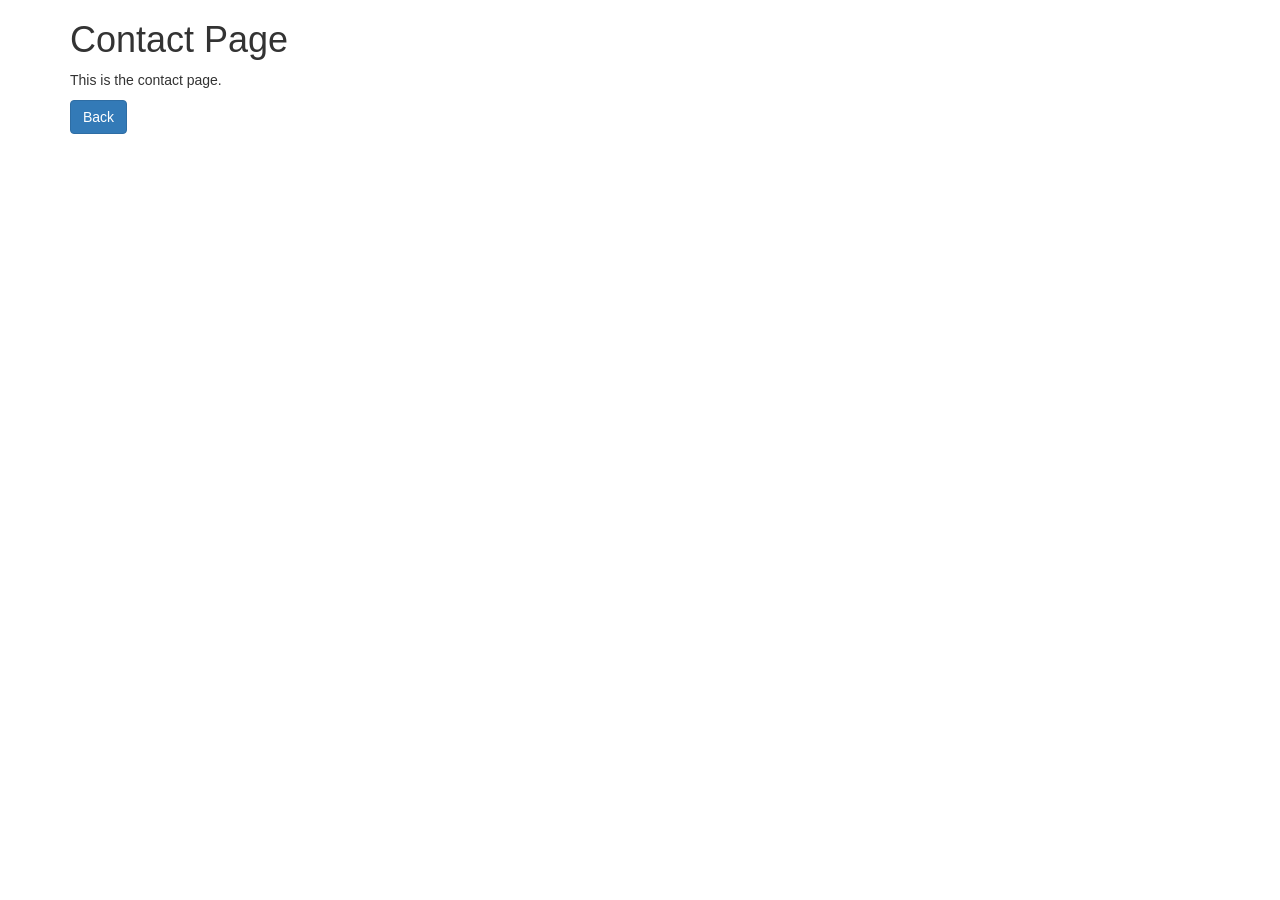
<file: templates/contact.html>
<!DOCTYPE html>
<html lang="en">
<head>
    <meta charset="UTF-8">
    <meta name="viewport" content="width=device-width, initial-scale=1.0">
    <title>Contact</title>
    <link href="https://cdn.jsdelivr.net/npm/bootstrap@3.4.1/dist/css/bootstrap.min.css" rel="stylesheet">
</head>
<body>
    <div class="container">
        <h1>Contact Page</h1>
        <p>This is the contact page.</p>
        <a href="{{ url_for('index') }}" class="btn btn-primary">Back</a>
    </div>
</body>
</html>
</file>
